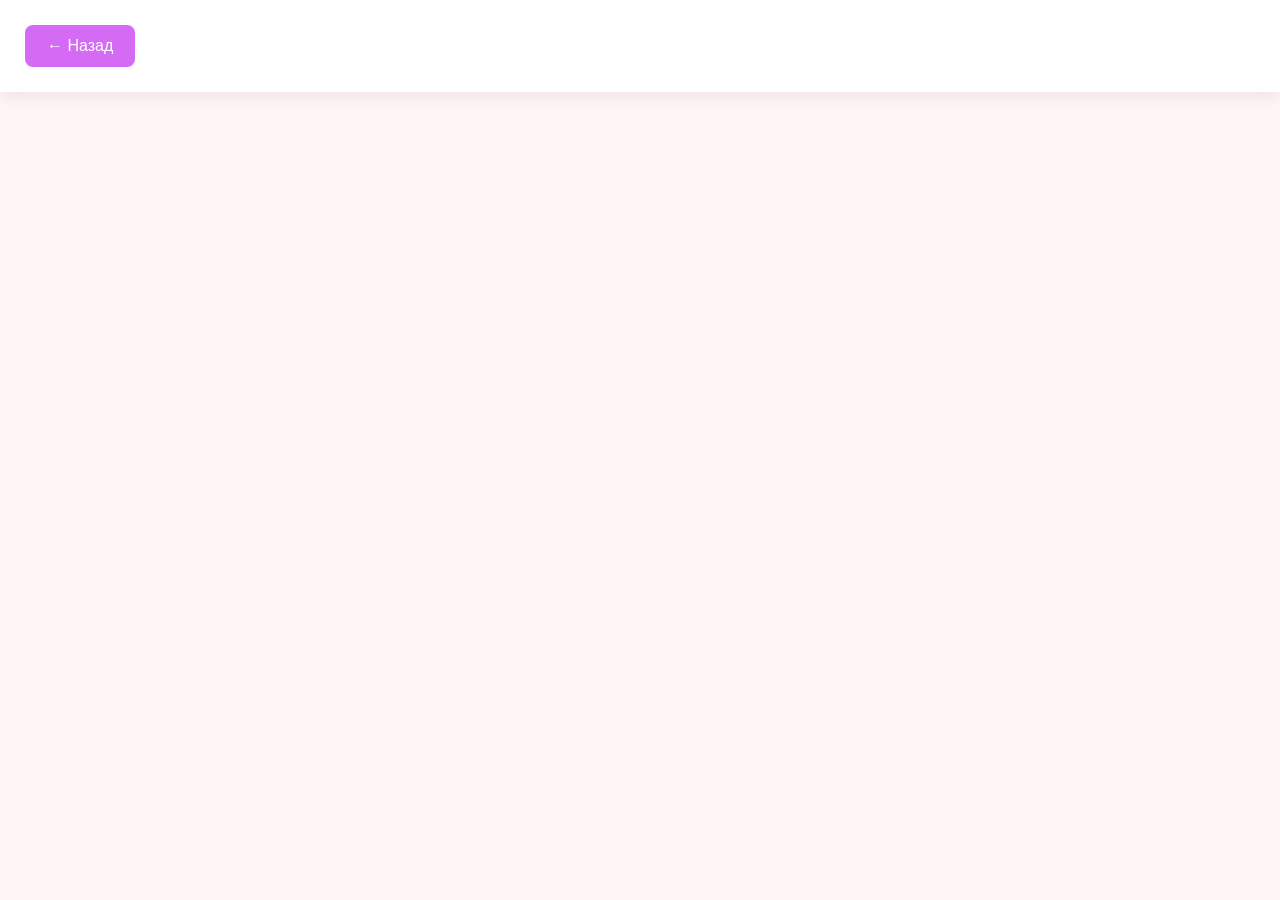
<file: gallery.html>
<!DOCTYPE html>
<html lang="uk">
<head>
<meta charset="UTF-8">
<meta name="viewport" content="width=device-width, initial-scale=1.0">
<title>Галерея</title>

<link rel="stylesheet" href="style.css">
</head>

<body>

<div class="topBar">
    <a class="back" href="index.html">← Назад</a>
    <h2 id="title">Галерея</h2>
</div>

<div class="gallery" id="gallery"></div>

<!-- LIGHTBOX -->
<div class="lightbox" id="lightbox">

    <span class="close" onclick="closeLB()">✕</span>
    <span class="arrow left" onclick="prev()">←</span>
    <span class="arrow right" onclick="next()">→</span>

    <img id="lightboxImg">

</div>

<script src="script.js"></script>

</body>
</html>
</file>
<file: style.css>
* {
    margin: 0;
    padding: 0;
    box-sizing: border-box;
}

body {
    /* Основний шрифт для всього сайту */
    font-family: 'Montserrat', sans-serif !important;
    background-color: #fff5f6; /* Ніжний пудровий фон */
}

/* Окремий красивий шрифт для головних заголовків */
h1, h2, h3 {
    font-family: 'Playfair Display', serif !important;
    font-weight: 700;
}

a {
    text-decoration: none;
    color: inherit;
}

/* HERO - ВЕЛИКИЙ БАНЕР */
.hero {
    background-image: linear-gradient(rgba(0, 0, 0, 0.4), rgba(0, 0, 0, 0.4)), url('banner.jpg');
    background-size: cover;
    background-position: center;
    background-repeat: no-repeat;
    
    min-height: 75vh;
    
    display: flex;
    justify-content: center;
    align-items: center;
    padding: 20px;
}

.heroText {
    text-align: center;
    color: #ffffff;
}

/* АНІМАЦІЇ ДЛЯ ТЕКСТУ В БАНЕРІ */
@keyframes fadeInUp {
    from {
        opacity: 0;
        transform: translateY(30px);
    }
    to {
        opacity: 1;
        transform: translateY(0);
    }
}

.heroText h1 {
    font-size: 3.5rem;
    margin: 0 0 15px 0;
    text-shadow: 2px 2px 8px rgba(0, 0, 0, 0.8); 
    animation: fadeInUp 1s ease-out forwards;
}

.heroText p {
    font-size: 1.5rem;
    margin: 0;
    text-shadow: 1px 1px 5px rgba(0, 0, 0, 0.8);
    opacity: 0;
    animation: fadeInUp 1s ease-out 0.5s forwards;
}

/* GRID - СІТКА КАРТОК ДЛЯ ПК */
.grid {
    display: grid;
    grid-template-columns: repeat(3, 1fr);
    gap: 30px;
    max-width: 1200px;
    margin: auto;
    padding: 60px 30px;
}

.card {
    background: white;
    border-radius: 18px;
    overflow: hidden;
    box-shadow: 0 10px 30px rgba(0,0,0,0.08);
    transition: .35s ease;
}

.card:hover {
    transform: translateY(-8px);
    box-shadow: 0 15px 35px rgba(0,0,0,0.15);
}

.card img {
    width: 100%;
    height: 280px;
    object-fit: cover;
}

.card h2 {
    text-align: center;
    padding: 20px;
    font-size: 22px;
    color: #2b002d;
}

/* ФУТЕР І ПОСИЛАННЯ В НЬОМУ */
footer {
    margin-top: 60px;
    background: #2b002d;
    color: white;
    text-align: center;
    padding: 40px;
}

footer p {
    margin-top: 8px;
}

footer p a {
    color: inherit;
    text-decoration: none;
    transition: 0.2s;
}

footer p a:hover {
    text-decoration: underline;
    opacity: 0.9;
}

/* ГАЛЕРЕЯ ДЛЯ ОКРЕМЫХ КАТЕГОРІЙ */
.topBar {
    background: #fff;
    padding: 25px;
    display: flex;
    justify-content: space-between;
    align-items: center;
    box-shadow: 0 4px 15px rgba(0,0,0,.08);
}

.back {
    background: #d56af5;
    color: white;
    padding: 12px 22px;
    border-radius: 8px;
}

.gallery {
    max-width: 1500px;
    margin: auto;
    padding: 35px;
    display: grid;
    grid-template-columns: repeat(auto-fit, minmax(250px, 1fr));
    gap: 20px;
}

.gallery img {
    width: 100%;
    aspect-ratio: 1/1;
    object-fit: cover;
    border-radius: 15px;
    cursor: pointer;
    transition: .3s;
}

.gallery img:hover {
    transform: scale(1.03);
}

/* LIGHTBOX */
.lightbox {
    position: fixed;
    inset: 0;
    background: rgba(0,0,0,.95);
    display: none;
    justify-content: center;
    align-items: center;
    z-index: 999;
}

.lightbox img {
    max-width: 85%;
    max-height: 88%;
    border-radius: 15px;
    animation: zoom .3s;
}

@keyframes zoom {
    from { transform: scale(.8); opacity: 0; }
    to { transform: scale(1); opacity: 1; }
}

.close {
    position: absolute;
    top: 20px;
    right: 30px;
    color: white;
    font-size: 45px;
    cursor: pointer;
}

.arrow {
    position: absolute;
    top: 50%;
    transform: translateY(-50%);
    color: white;
    font-size: 65px;
    cursor: pointer;
    user-select: none;
}

.left { left: 25px; }
.right { right: 25px; }

.item { position: relative; }

.priceTag {
    position: absolute;
    bottom: 10px;
    right: 10px;
    background: rgba(0,0,0,0.7);
    color: white;
    padding: 6px 10px;
    border-radius: 8px;
    font-size: 14px;
}

/* 📱 АДАПТИВНІСТЬ ДЛЯ СМАРТФОНІВ (ЗАЛИШАЄМО 3 В РЯД, АЛЕ ВИПРАВЛЯЄМО ПРОПОРЦІЇ) */
@media screen and (max-width: 767px) {
    .hero {
        min-height: 60vh;
    }

    .heroText h1 {
        font-size: 2.3rem; /* Шрифт заголовка під мобільні */
    }

    .heroText p {
        font-size: 1.1rem;
    }

    /* Залишаємо строго 3 блоки в ряд */
    .grid {
        grid-template-columns: repeat(3, 1fr) !important; 
        gap: 8px; /* Зменшуємо відступи між плашками, щоб виграти місце */
        padding: 20px 8px; /* Менші відступи по боках екрану */
    }

    .card {
        border-radius: 10px; /* Акуратні маленькі заокруглення */
    }

    .card img {
        height: auto;
        aspect-ratio: 1 / 1; /* Робимо картинки ідеальними квадратами, щоб вони не витягувалися */
    }

    .card h2 {
        font-size: 0.85rem; /* Зменшуємо розмір літер, щоб навіть довгі слова на кшталт "Котильйони" не обрізалися */
        padding: 8px 3px;
    }

    .arrow {
        font-size: 45px;
    }

    .gallery {
        padding: 15px;
    }
}
/* СТИЛІ ДЛЯ СЕКЦІЇ ВІДГУКІВ */
.reviews-section {
    max-width: 1200px;
    margin: 60px auto 40px auto;
    padding: 0 30px;
    text-align: center;
}

.reviews-title {
    color: #2b002d;
    font-size: 28px;
    margin-bottom: 40px;
}

/* Контейнер відгуків: робимо сіткою по 3 в ряд для ПК */
.reviews-container {
    display: grid;
    grid-template-columns: repeat(3, 1fr); /* 3 колонки на ПК */
    gap: 30px;
    padding: 20px 0;
}

/* ЗАГАЛЬНІ СТИЛІ ДЛЯ ХМАРИНОК (ОВАЛІВ) */
.review-bubble {
    width: 100%; /* Тепер овал адаптується під ширину колонки */
    max-width: 380px;
    margin: 0 auto;
    padding: 25px 30px;
    border-radius: 50px; /* Створює овальну форму хмаринки */
    box-shadow: 0 10px 25px rgba(0, 0, 0, 0.05);
    text-align: left;
    display: flex;
    flex-direction: column;
    justify-content: space-between;
    transition: transform 0.3s ease, box-shadow 0.3s ease;
    cursor: pointer;
}

.review-text {
    font-size: 0.95rem;
    line-height: 1.5;
    color: #333333;
    font-style: italic;
    margin-bottom: 10px;
}

.review-author {
    font-size: 0.85rem;
    font-weight: bold;
    color: #2b002d;
    align-self: flex-end;
}

/* КОЛЬОРИ ДЛЯ ВСІХ 6 ХМАРИНОК (чергуються для гарного вигляду) */
.bubble-1, .bubble-4 {
    background-color: #ffffff; /* Чистий білий */
}

.bubble-2, .bubble-5 {
    background-color: #fff0fa; /* Ніжно-бузковий */
}

.bubble-3, .bubble-6 {
    background-color: #f0f7ff; /* М'ятно-блакитний */
}

/* ─── МАГІЯ ПЛАВАННЯ (АНІМАЦІЯ) ─── */
@keyframes floatX {
    0% { transform: translateY(0px) rotate(0deg); }
    50% { transform: translateY(-10px) rotate(1deg); }
    100% { transform: translateY(0px) rotate(0deg); }
}

@keyframes floatY {
    0% { transform: translateY(0px) rotate(0deg); }
    50% { transform: translateY(-12px) rotate(-1deg); }
    100% { transform: translateY(0px) rotate(0deg); }
}

/* Запускаємо анімації з різним часом, щоб усі 6 хмаринок рухалися хаотично */
.bubble-1 { animation: floatX 5s ease-in-out infinite; }
.bubble-2 { animation: floatY 6s ease-in-out infinite; }
.bubble-3 { animation: floatX 5.5s ease-in-out infinite; }
.bubble-4 { animation: floatY 5.2s ease-in-out infinite; }
.bubble-5 { animation: floatX 6.4s ease-in-out infinite; }
.bubble-6 { animation: floatY 5.8s ease-in-out infinite; }

/* ЗУПИНКА РУХУ ПРИ НАВЕДЕННІ ТА ДОТИКУ */
.review-bubble:hover,
.review-bubble:active {
    animation-play-state: paused;
    transform: scale(1.03) translateY(-5px);
    box-shadow: 0 15px 30px rgba(0, 0, 0, 0.1);
}

/* 📱 АДАПТИВНІСТЬ ДЛЯ МОБІЛЬНИХ (2 В РЯД І ЗМЕНШЕНІ ОВАЛИ) */
@media screen and (max-width: 767px) {
    .reviews-title {
        font-size: 22px;
        margin-bottom: 20px;
    }

    /* Перелаштовуємо контейнер на 2 колонки для смартфонів */
    .reviews-container {
        grid-template-columns: repeat(2, 1fr); 
        gap: 12px; /* Менші відступи, щоб економити простір */
        padding: 10px 0;
    }

    /* Зменшуємо розміри хмаринок, щоб вони красиво ставали по дві */
    .review-bubble {
        padding: 15px 18px; /* Менші внутрішні відступи */
        border-radius: 30px; /* Трохи гостріші кути, щоб овал тримав форму на маленькій ширині */
    }

    .review-text {
        font-size: 0.8rem; /* Зменшуємо шрифт тексту відгуку */
        line-height: 1.4;
        margin-bottom: 5px;
    }

    .review-author {
        font-size: 0.75rem; /* Зменшуємо шрифт автора */
    }
}
</file>
